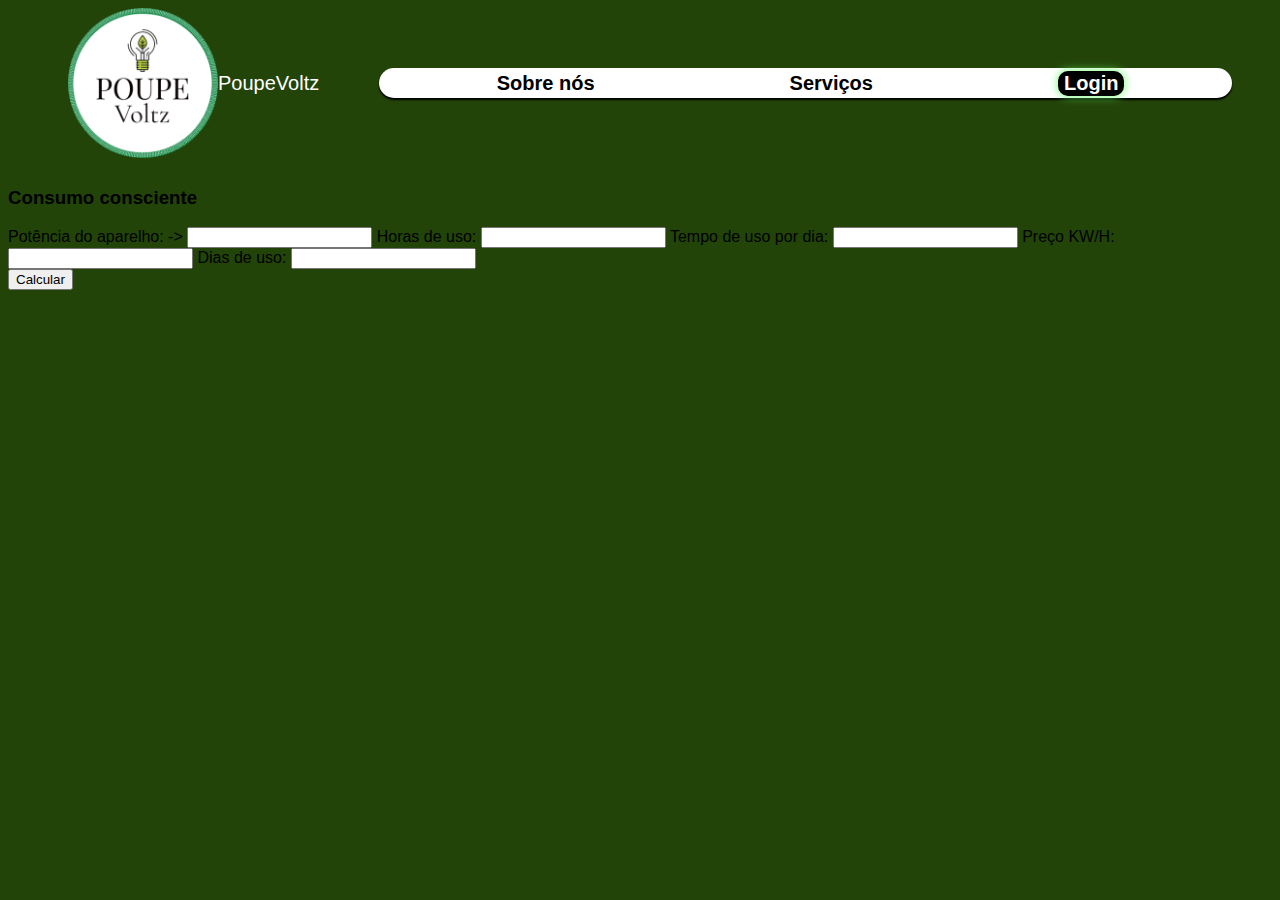
<file: pages/servicos.html>
<!DOCTYPE html>
<html lang="en">
<head>
    <meta charset="UTF-8">
    <meta http-equiv="X-UA-Compatible" content="IE=edge">
    <meta name="viewport" content="width=device-width, initial-scale=1.0">
    <title>Document</title>
    <link rel="stylesheet" href="sobrenos.css">
</head>
<body>
    <body>
        <header class="cabecalho">
          <img src="../assets/logo.png" alt="" class="logo-site">
          <a href="index.html">PoupeVoltz</a>
          <nav class="nav-menu cf">
            <a href="./pages/sobrenos.html" class="link-menu-header">Sobre nós</a>
            <a href="#" class="link-menu-header" id="servc">Serviços</a>
        
            <button onclick="showDiv('boxL')" id="buttonPerfil">Login</button>
          </nav>
        </header>

    <section class="card2">   
    <h3>Consumo consciente</h3>

      <div id="calculater">
        
        <div class="opperatMath">
          
        
            <label for="">Potência do aparelho:</label> -> 
            <input type="number" name="" class="test" id="potenc">
            <label for="">Horas de uso:</label>
            <input type="number" name="" class="test" id="hourUse">
            <label for="">Tempo de uso por dia:</label>
            <input type="number" name="" class="test" id="timeUse">
            <label for="">Preço KW/H:</label>
            <input type="number" name="" class="test" id="valueHour">
            <label for="">Dias de uso:</label>
            <input type="number" name="" class="test" id="dayUse">
            
        </div>
        <button onclick="" class="go" id="butt-math">Calcular</button>
          <div id="display"> </div>
      </div>

    </div>
  </section>
</body>
</html>
</file>
<file: pages/sobrenos.css>
body{
    display: flex;
    justify-content: start;
    flex-direction: column;
    background-color: var(--main-color);
    background: rgb(35,68,9);
    max-width: 100%;
    font-family: Arial, Helvetica, sans-serif;
    text-decoration: none;
    color: black;
    caret-color: black;
}
.cabecalho{
    display: flex;
    justify-content: center;
    align-items: center;
    width: auto;
    height: 150px;
    margin-bottom: 10px;
    
}
.logo-site{
    width: 150px;
    height: 150px;
    margin-left: 60px;
}
.cabecalho h1{
    color: white;
}
.cabecalho a{
    font-family: Arial, Helvetica, sans-serif;
    text-decoration: none;
    color: white;
    font-size: 20px;
}
.nav-menu{
    display: flex;
    flex-direction: row;
    justify-content: space-around;
    align-items: center;
    width: 1650px;
    height: 30px;
    background-color: white;
    border-radius: 25px;
    margin-left: 60px;
    margin-right: 40px;
    padding-left: 20px;
    padding-right: 20px;
    box-shadow: 0px 2px 2px;
    font-size: 20px;
}
.nav-menu a{
    display: block;
    border-radius: 10px;
    text-decoration: none;
    color: black;
    font-weight: bold;
    margin:0px 10px 0px 10px ;
    transition: 0.5s;
}
.nav-menu a:hover{
    transform: scale(1.2);
}
#buttonPerfil{
    background-color: black;
    color: white;
    font-size: 20px;
    font-weight: bold;
    border-style: none;
    border-radius: 10px;
    transition: 1s;
    box-shadow: 0px 0px 10px rgb(102, 255, 102);
}
#buttonPerfil:hover{
    background-color: black;
    border-radius: 10px;
    box-shadow: 0px 0px 10px rgb(102, 255, 102);
    padding: 0 1%;
    color:rgb(102, 255, 102);
    text-shadow:0px 0px 10px white;
}
.container-master{
    display: flex;
    justify-content: center;
}
.box{
    
    background-color: white;
    width: 50%;
    height: 500px;
    margin: 50px;
    border-radius: 24px;
    font-size: 18px;
}
.text1{
    margin: 20px;
}
.logo{
    display: flex;
    justify-content: center;
    align-items: center;
    justify-content: space-evenly ;
    
}
.logo-insta{
    width: 150px;
    height: 150px;
    padding: 4%;
}
.logo-gmail{
    width: 150px;
    height: 150px;
    
}
.footer-text{
    font-size: 18px;
    color: rgb(54, 54, 54);
}
.footer-text a{
    text-decoration: none;
    color: rgb(94, 94, 94);
}
.footer-text a:hover{
    color: white;
}
.footer-page{
    display: flex;
    flex-direction: row;
    align-items: flex-start;
    margin-top: 20px;
    background-color: rgb(59, 59, 59);
    
}
.footer-content{
    font-size: 20px;
    width: 30%;
    margin: 3%;
    color: white;
    height: auto;
}
</file>
